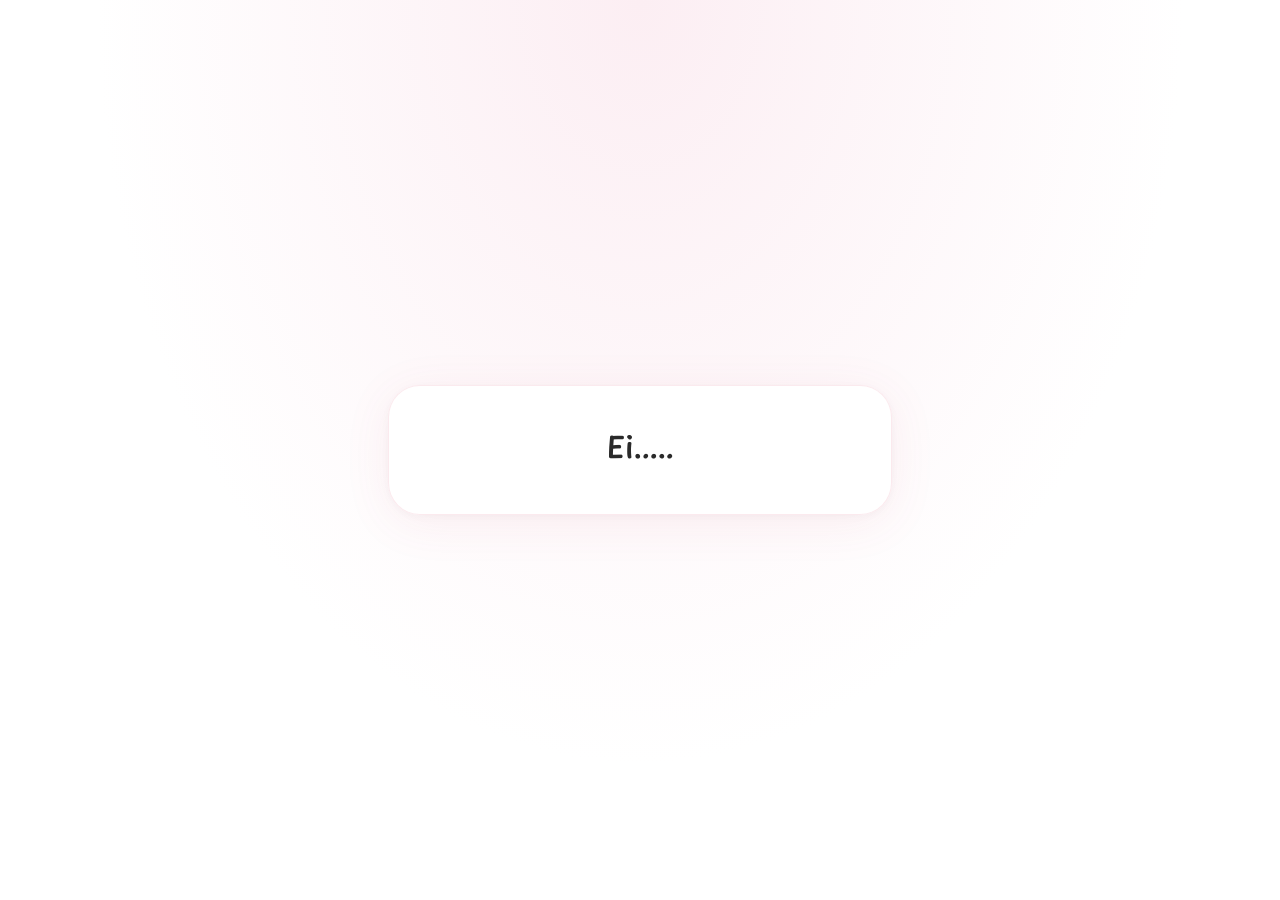
<file: index.html>
<!DOCTYPE html>
<html lang="en">
<head>
    <meta charset="UTF-8">
    <meta name="viewport" content="width=device-width, initial-scale=1.0">
    <title>For You ❤️</title>
    <link rel="stylesheet" href="style.css">
    <link href="https://fonts.googleapis.com/css2?family=Outfit:wght@300;400;600;800&family=Playpen+Sans:wght@400;600&display=swap" rel="stylesheet">
</head>
<body data-page="index">
    <div id="app">
        <!-- Floating hearts container -->
        <div id="hearts-container"></div>
        <div id="secret-heart" class="hidden">❤️</div>
        <!-- Waiting Messages UI -->
        <div id="waiting-message" class="hidden">Are you still there? 👀</div>

        <!-- Screen 1: The Hook -->
        <div id="screen-1" class="screen visible fade-in">
            <!-- Two opening lines that appear sequentially -->
            <h1 id="s1-open1" class="main-text suspense-text">Ei.....</h1>
            <h2 id="s1-open2" class="main-text hidden" style="font-size:1.7rem; color:var(--rose);">shuno na....</h2>

            <div id="s1-content1" class="hidden">
                <p id="s1-p1" class="typing-text">Stop whatever you're doing.</p>
            </div>
            <div id="s1-content2" class="hidden">
                <p id="s1-p2" class="typing-text">I made this random little website just for you. 😏</p>
                <div class="buttons-container stack-buttons">
                    <button class="btn disappearing-btn" data-reply="really">Oh really? 👀</button>
                    <button class="btn disappearing-btn" data-reply="virus">Is it a virus? 🤔</button>
                </div>
            </div>
            <div id="s1-response" class="hidden">
                <p id="s1-response-text" class="typing-text"></p>
                <div id="s1-response-continue" class="hidden mt-2">
                    <p class="typing-text hint-text">Anyway, I've been thinking about something today...</p>
                    <p class="typing-text hidden" id="s1-hint1">And it's highly important. 😌</p>
                </div>
            </div>
        </div>

    </div>
    <canvas id="confetti-canvas"></canvas>
    <script src="script.js?v=7"></script>
</body>
</html>
</file>
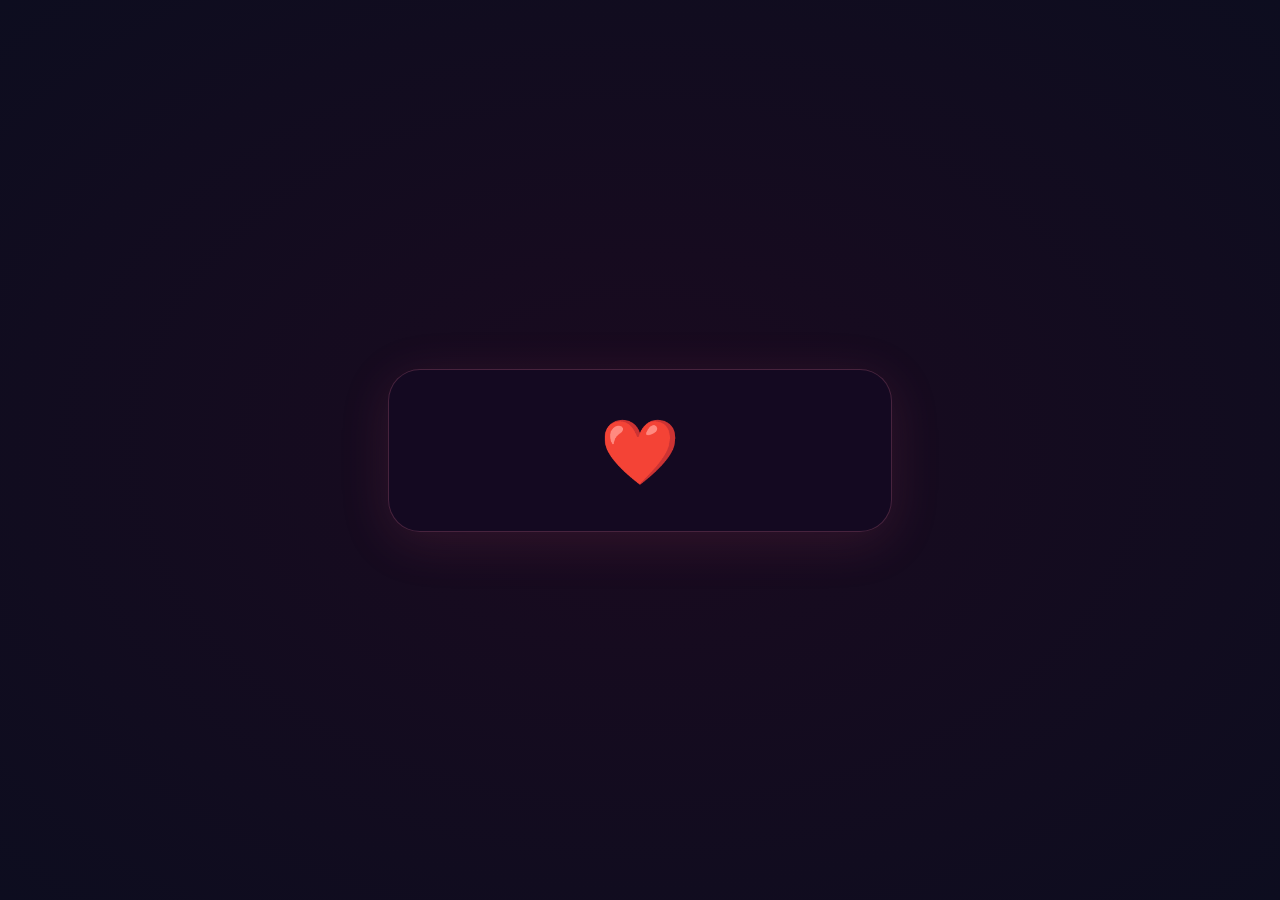
<file: confession.html>
<!DOCTYPE html>
<html lang="en">
<head>
    <meta charset="UTF-8">
    <meta name="viewport" content="width=device-width, initial-scale=1.0">
    <title>For You ❤️</title>
    <link rel="stylesheet" href="style.css">
    <link href="https://fonts.googleapis.com/css2?family=Outfit:wght@300;400;600;800&family=Playpen+Sans:wght@400;600&display=swap" rel="stylesheet">
</head>
<body data-page="confession" class="dark-mode">
    <div id="app">
        <!-- Floating hearts container -->
        <div id="hearts-container"></div>
        
        <!-- Waiting Messages UI -->
        <div id="waiting-message" class="hidden">Are you still there? 👀</div>

        
        <!-- Screen 4: The Actual Confession -->
        <div id="screen-4" class="screen visible fade-in dark-romantic">
            <div class="pulse-heart hidden" id="s4-heart">❤️</div>
            <p id="s4-p1" class="typing-text hidden">Okay. No more jokes.</p>
            <p id="s4-p2" class="typing-text hidden romantic-text">I just wanted to make this to remind you...</p>
            
            <p id="s4-p3" class="typing-text hidden">I love...</p>
            <p id="s4-p4" class="typing-text hidden">...your smile.</p>
            <p id="s4-p5" class="typing-text hidden">...your eyes.</p>
            <p id="s4-p6" class="typing-text hidden">...the way you make ordinary days feel special.</p>
            
            <p id="s4-p7" class="typing-text hidden mt-2">And most importantly...</p>
            
            <h1 id="s4-confession" class="confession-text hidden">I LOVE YOU ❤️</h1>
        </div>
        

    </div>
    <canvas id="confetti-canvas"></canvas>
    <script src="script.js?v=7"></script>
</body>
</html>
</file>
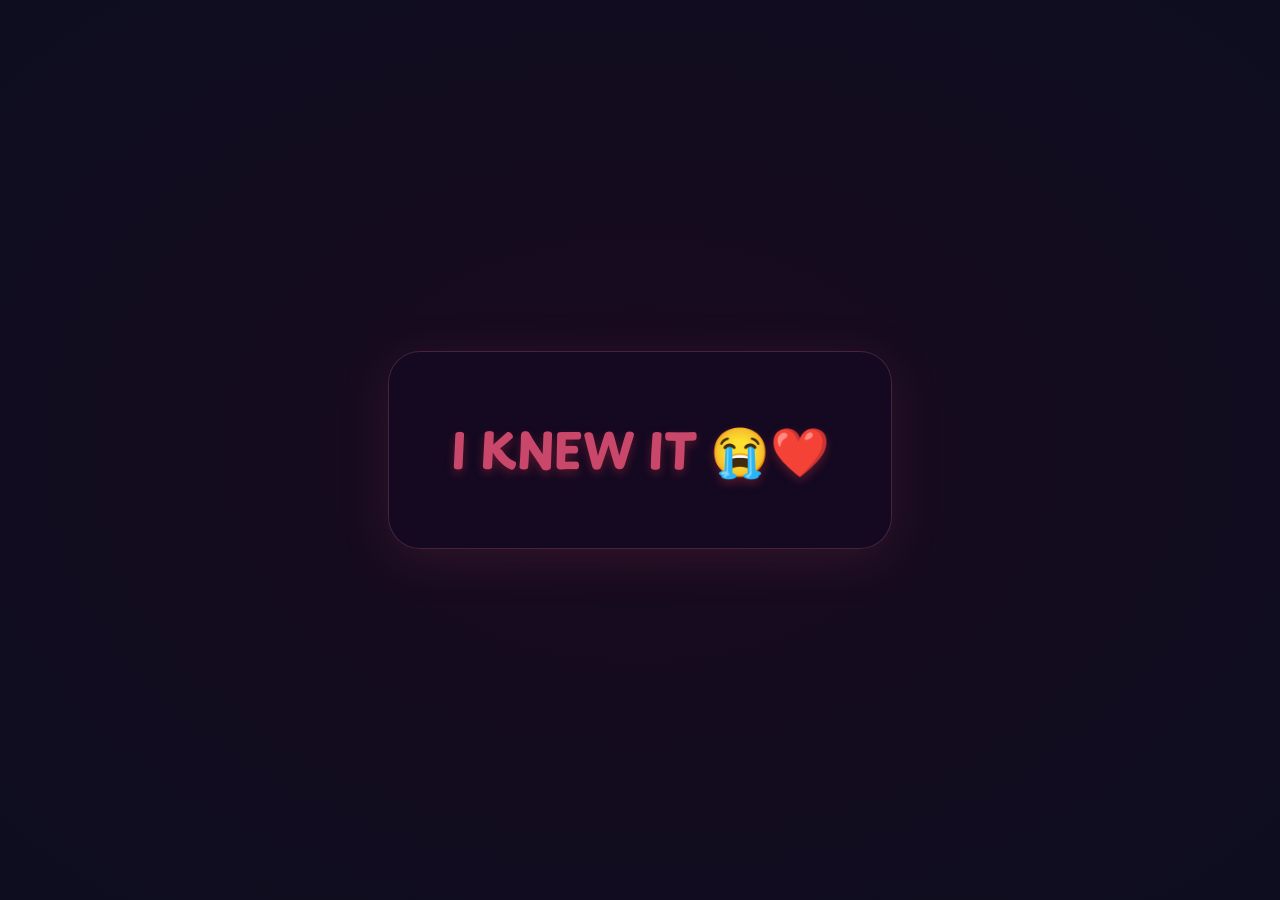
<file: end.html>
<!DOCTYPE html>
<html lang="en">
<head>
    <meta charset="UTF-8">
    <meta name="viewport" content="width=device-width, initial-scale=1.0">
    <title>For You ❤️</title>
    <link rel="stylesheet" href="style.css">
    <link href="https://fonts.googleapis.com/css2?family=Outfit:wght@300;400;600;800&family=Playpen+Sans:wght@400;600&display=swap" rel="stylesheet">
</head>
<body data-page="end" class="dark-mode">
    <div id="app">
        <!-- Floating hearts container -->
        <div id="hearts-container"></div>
        
        <!-- Waiting Messages UI -->
        <div id="waiting-message" class="hidden">Are you still there? 👀</div>

        
        <!-- Screen 6: Celebration / End -->
        <div id="screen-end" class="screen visible fade-in dark-romantic">
            <h1 class="confession-text pop-in">I KNEW IT 😭❤️</h1>
            <p id="end-p1" class="typing-text hidden text-center">Come here 🫂</p>
            <div id="end-memes" class="hidden">
                <div class="meme-card bounce mt-2" style="animation-delay: 1s">
                    <div class="meme-content">
                        <strong>Me pretending I don't miss you:</strong> 🙂<br>
                        <strong>Me after 4 minutes:</strong> 🥺👉👈
                    </div>
                </div>
            </div>
            <p class="typing-text hidden pt-1" id="end-p2">More than this tiny website could ever explain.</p>
            
            <div id="end-replay-container" class="hidden mt-2">
                <button id="btn-replay" class="btn btn-secondary fade-in">Replay our little story ✨</button>
            </div>
        </div>
        

    </div>
    <canvas id="confetti-canvas"></canvas>
    <script src="script.js?v=7"></script>
</body>
</html>
</file>
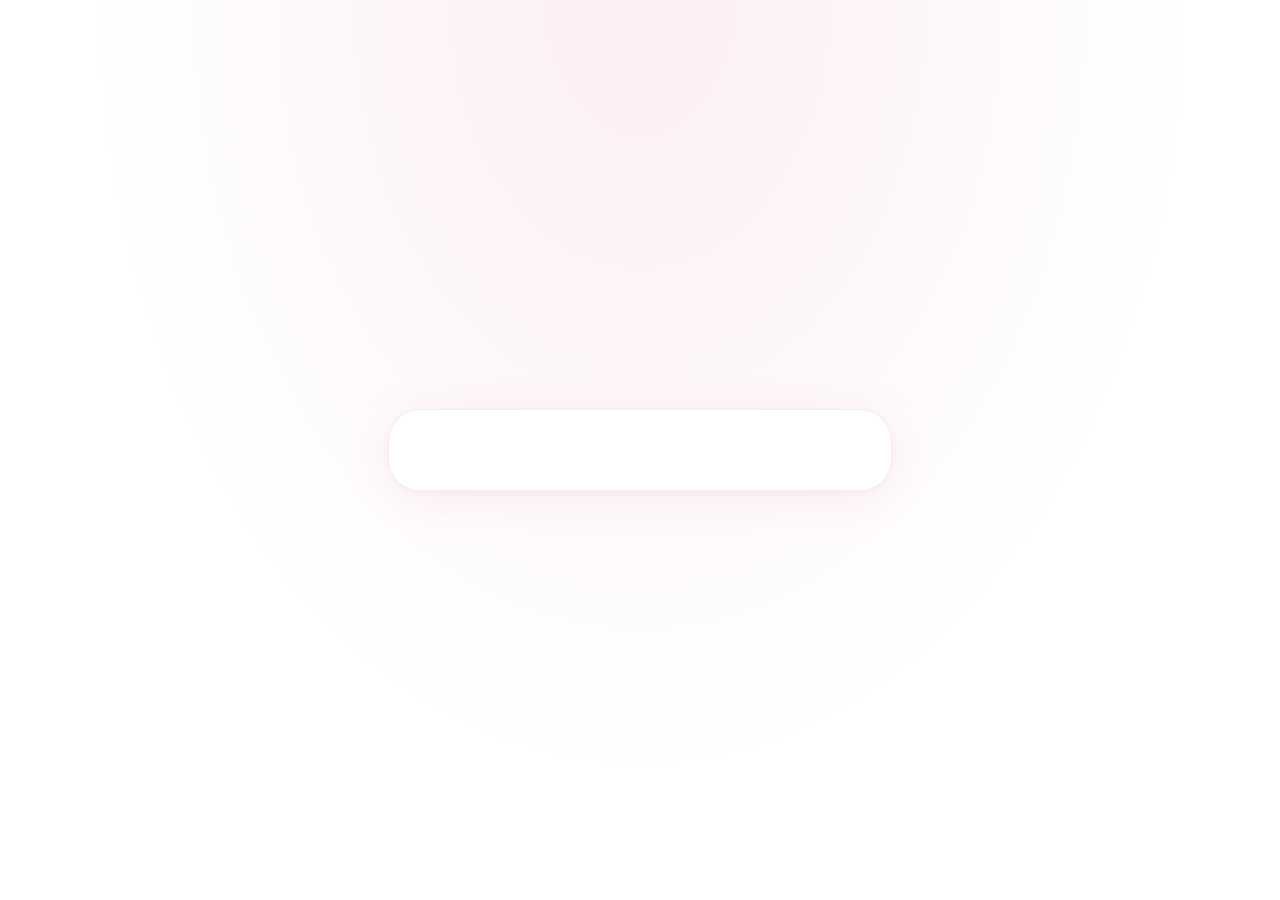
<file: movie.html>
<!DOCTYPE html>
<html lang="en">
<head>
    <meta charset="UTF-8">
    <meta name="viewport" content="width=device-width, initial-scale=1.0">
    <title>For You ❤️</title>
    <link rel="stylesheet" href="style.css">
    <link href="https://fonts.googleapis.com/css2?family=Outfit:wght@300;400;600;800&family=Playpen+Sans:wght@400;600&display=swap" rel="stylesheet">
</head>
<body data-page="movie">
    <div id="app">
        <div id="hearts-container"></div>
        <div id="waiting-message" class="hidden">Are you still there? 👀</div>

        <!-- Screen 3: The Fake-out -->
        <div id="screen-3" class="screen visible fade-in">
            <p id="s3-p1" class="typing-text hidden" style="font-size:2rem; font-weight:800;">I...</p>
            <p id="s3-p2" class="typing-text hidden" style="font-size:2rem; font-weight:800;">love...</p>
            <p id="s3-p3" class="typing-text hidden" style="font-size:2.4rem; font-weight:800; color:var(--warm-red);">you</p>

            <div id="s3-reveal" class="hidden pizza-reveal">
                <p id="s3-your" class="typing-text" style="font-size:2.4rem; font-weight:800; color:var(--warm-red);">your</p>
                <div class="meme-card bounce mt-2">
                    <div class="meme-content">
                        picture as my wallpaper 🥺<br><br>
                        <span style="font-size:0.95rem; opacity:0.8;">and I stare at it for an abnormal amount of time</span>
                    </div>
                </div>
                <p class="typing-text mt-2">Okay okay — that's not what this is about. 😭</p>
                <div class="buttons-container pt-1">
                    <button id="s3-btn" class="btn btn-primary disappearing-btn">Accha Ekhon serious 🫡</button>
                </div>
            </div>
        </div>

    </div>
    <canvas id="confetti-canvas"></canvas>
    <script src="script.js?v=7"></script>
</body>
</html>
</file>
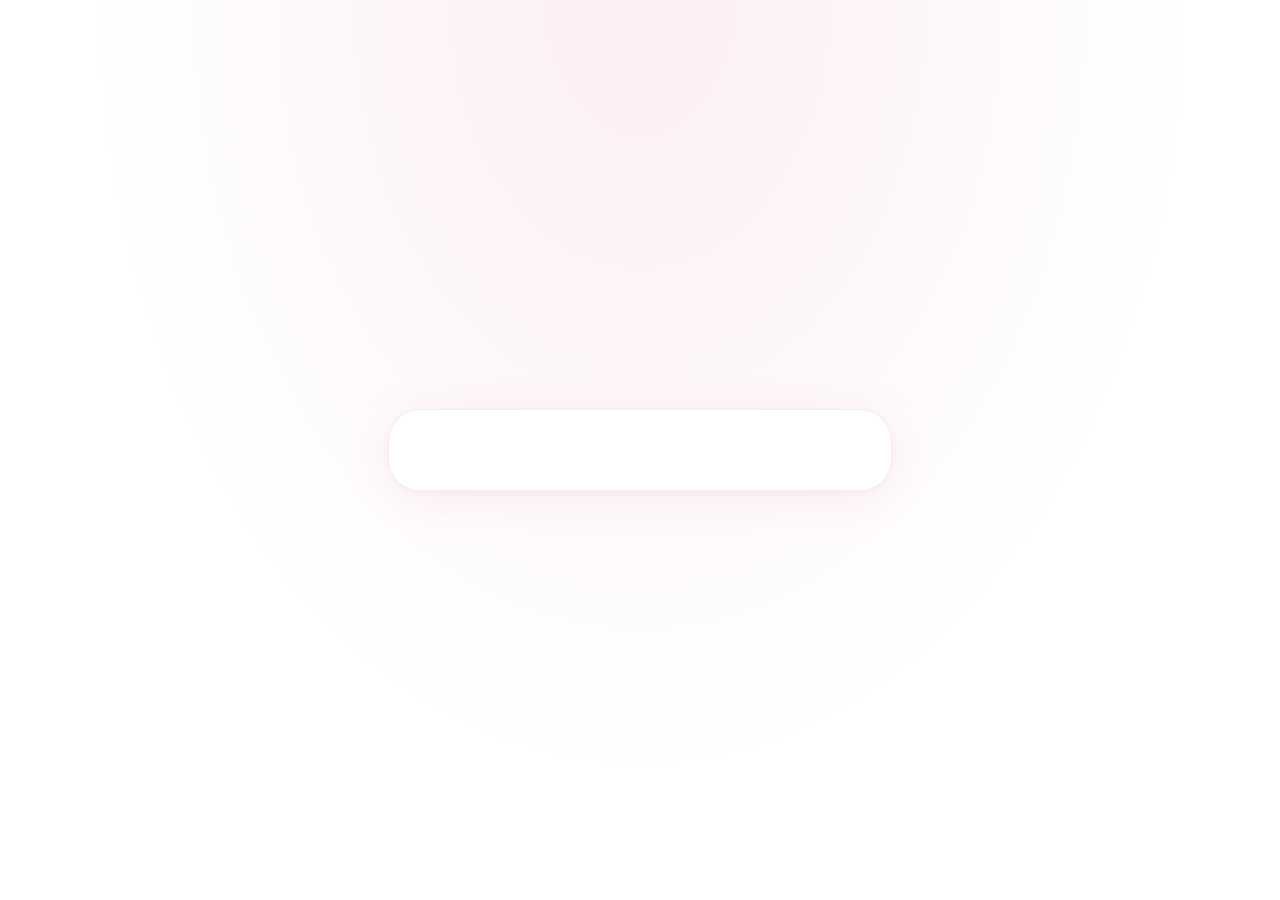
<file: pizza.html>
<!DOCTYPE html>
<html lang="en">
<head>
    <meta charset="UTF-8">
    <meta name="viewport" content="width=device-width, initial-scale=1.0">
    <title>For You ❤️</title>
    <link rel="stylesheet" href="style.css">
    <link href="https://fonts.googleapis.com/css2?family=Outfit:wght@300;400;600;800&family=Playpen+Sans:wght@400;600&display=swap" rel="stylesheet">
</head>
<body data-page="pizza" >
    <div id="app">
        <!-- Floating hearts container -->
        <div id="hearts-container"></div>
        
        <!-- Waiting Messages UI -->
        <div id="waiting-message" class="hidden">Are you still there? 👀</div>

        
        <!-- Screen 3: The Fake Confession -->
        <div id="screen-3" class="screen visible fade-in">
            <p id="s3-p1" class="typing-text hidden">Okay. I'm ready.</p>
            <p id="s3-p2" class="typing-text hidden">I have something to confess...</p>
            <p id="s3-p3" class="typing-text hidden">I...</p>
            <p id="s3-p4" class="typing-text hidden">really...</p>
            <p id="s3-p5" class="typing-text hidden">really...</p>
            
            <div id="s3-reveal" class="hidden pizza-reveal">
                <h1 class="bounce">like... pizza 🍕</h1>
                <div class="meme-card bounce mt-2" style="animation-delay: 0.5s">
                    <div class="meme-content">
                        <strong>My brain when you text me:</strong><br>
                        🧠: "Act normal."<br>
                        Me: 😭❤️😭❤️
                    </div>
                </div>
                <p class="typing-text mt-2" style="animation-duration: 0.5s">Okay okay, stop looking at me like that 😭</p>
                <div class="buttons-container pt-1">
                    <button id="s3-btn" class="btn btn-primary disappearing-btn">Seriously this time</button>
                </div>
            </div>
        </div>
        

    </div>
    <canvas id="confetti-canvas"></canvas>
    <script src="script.js?v=2"></script>
</body>
</html>
</file>
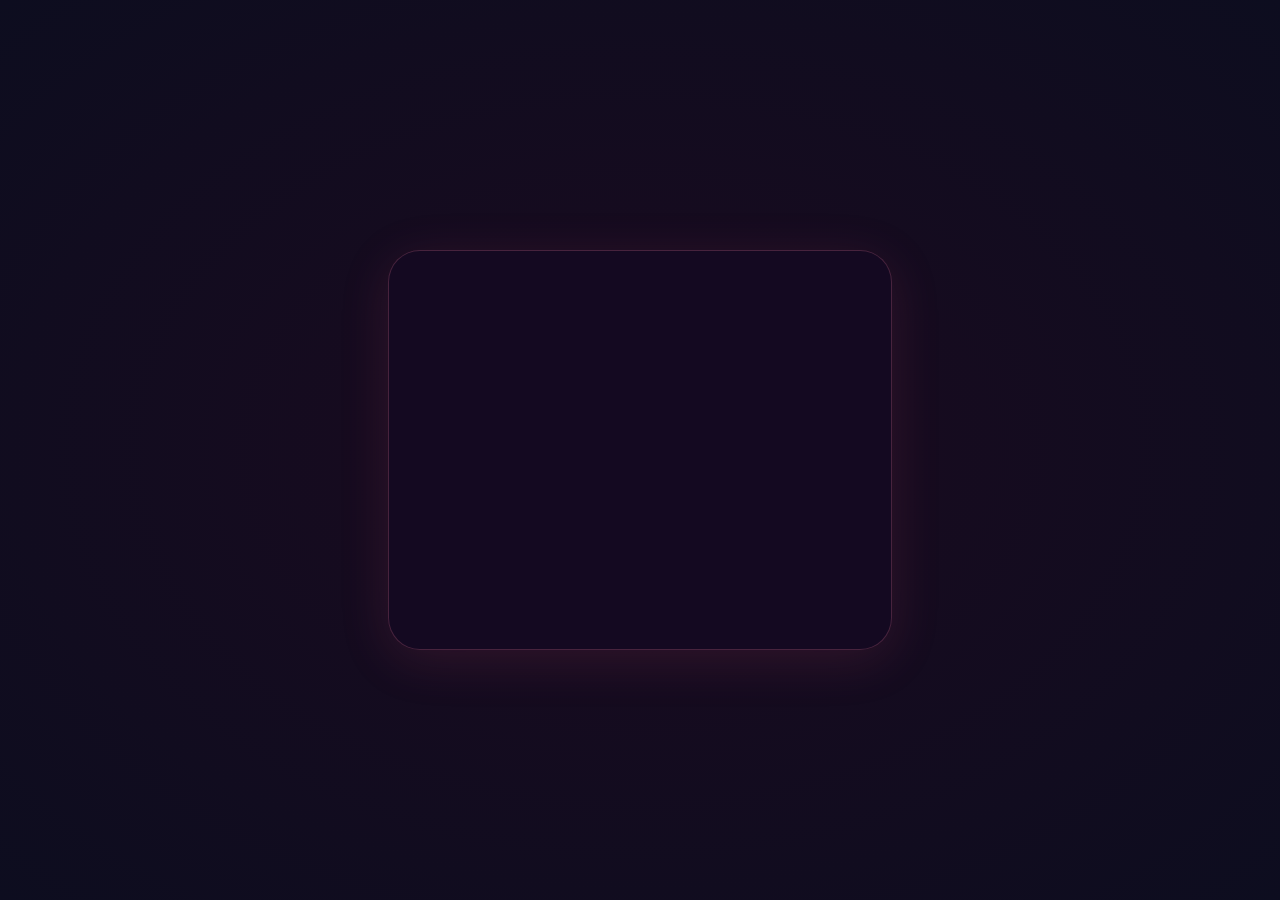
<file: question.html>
<!DOCTYPE html>
<html lang="en">
<head>
    <meta charset="UTF-8">
    <meta name="viewport" content="width=device-width, initial-scale=1.0">
    <title>For You ❤️</title>
    <link rel="stylesheet" href="style.css">
    <link href="https://fonts.googleapis.com/css2?family=Outfit:wght@300;400;600;800&family=Playpen+Sans:wght@400;600&display=swap" rel="stylesheet">
</head>
<body data-page="question" class="dark-mode">
    <div id="app">
        <div id="hearts-container"></div>
        <div id="waiting-message" class="hidden">Are you still there? 👀</div>

        <!-- Screen 5: The Question -->
        <div id="screen-5" class="screen visible fade-in dark-romantic">
            <p id="s5-p1" class="typing-text hidden">Now for the most important question...</p>
            <h1 id="s5-q" class="question-text hidden">Do you love me??? 🥺</h1>
            <p id="s5-extra" class="typing-text hidden" style="font-size:1rem; opacity:0.7; font-style:italic;">— because I love you moreeeeeee ❤️</p>

            <div id="s5-buttons" class="buttons-container spread-buttons hidden">
                <button id="btn-yes" class="btn btn-yes pulse-btn">YES ALWAYS ❤️</button>
                <button id="btn-no" class="btn btn-no">No, I don't 😐</button>
            </div>

            <p id="s5-no-response" class="typing-text hidden mt-2 no-response-text"></p>
        </div>
    </div>
    <canvas id="confetti-canvas"></canvas>
    <script src="script.js?v=7"></script>
</body>
</html>
</file>
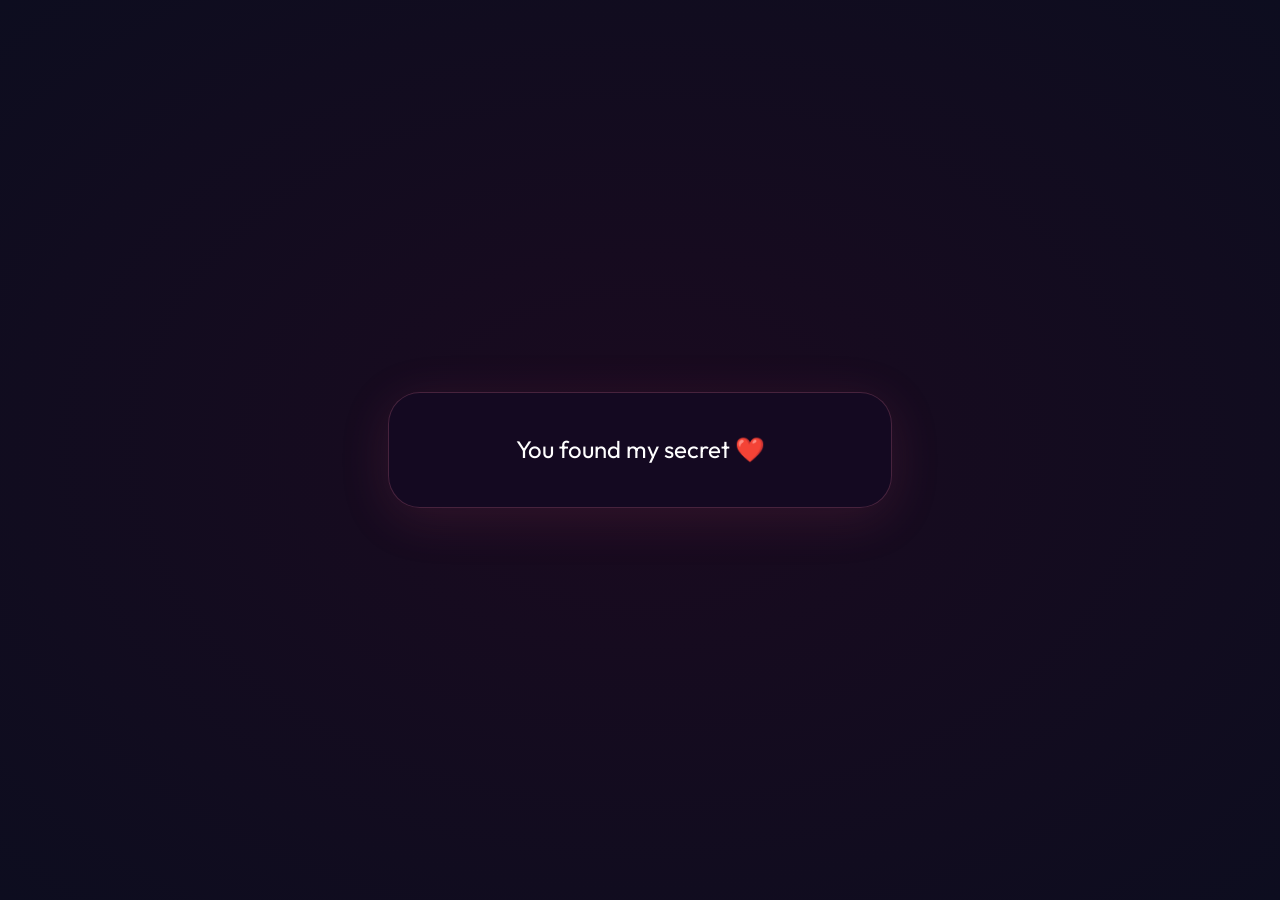
<file: secret.html>
<!DOCTYPE html>
<html lang="en">
<head>
    <meta charset="UTF-8">
    <meta name="viewport" content="width=device-width, initial-scale=1.0">
    <title>For You ❤️</title>
    <link rel="stylesheet" href="style.css">
    <link href="https://fonts.googleapis.com/css2?family=Outfit:wght@300;400;600;800&family=Playpen+Sans:wght@400;600&display=swap" rel="stylesheet">
</head>
<body data-page="secret" class="dark-mode">
    <div id="app">
        <!-- Floating hearts container -->
        <div id="hearts-container"></div>
        
        <!-- Waiting Messages UI -->
        <div id="waiting-message" class="hidden">Are you still there? 👀</div>

        
        <!-- Secret Story Screen -->
        <div id="screen-secret" class="screen visible fade-in dark-romantic">
            <h2 class="heart-text pop-in">You found my secret ❤️</h2>
            <p id="sec-1" class="typing-text hidden mt-2">Okay... one more thing.</p>
            <p id="sec-2" class="typing-text hidden pt-1">If I could choose anyone in the world...</p>
            <h1 id="sec-3" class="confession-text hidden pt-1" style="font-size: 2rem;">I'd still choose you. ❤️</h1>
            <div id="sec-btn-container" class="hidden mt-2">
                <button id="btn-secret-return" class="btn btn-secondary">Go Back 🥺</button>
            </div>
        </div>
        

    </div>
    <canvas id="confetti-canvas"></canvas>
    <script src="script.js?v=7"></script>
</body>
</html>
</file>
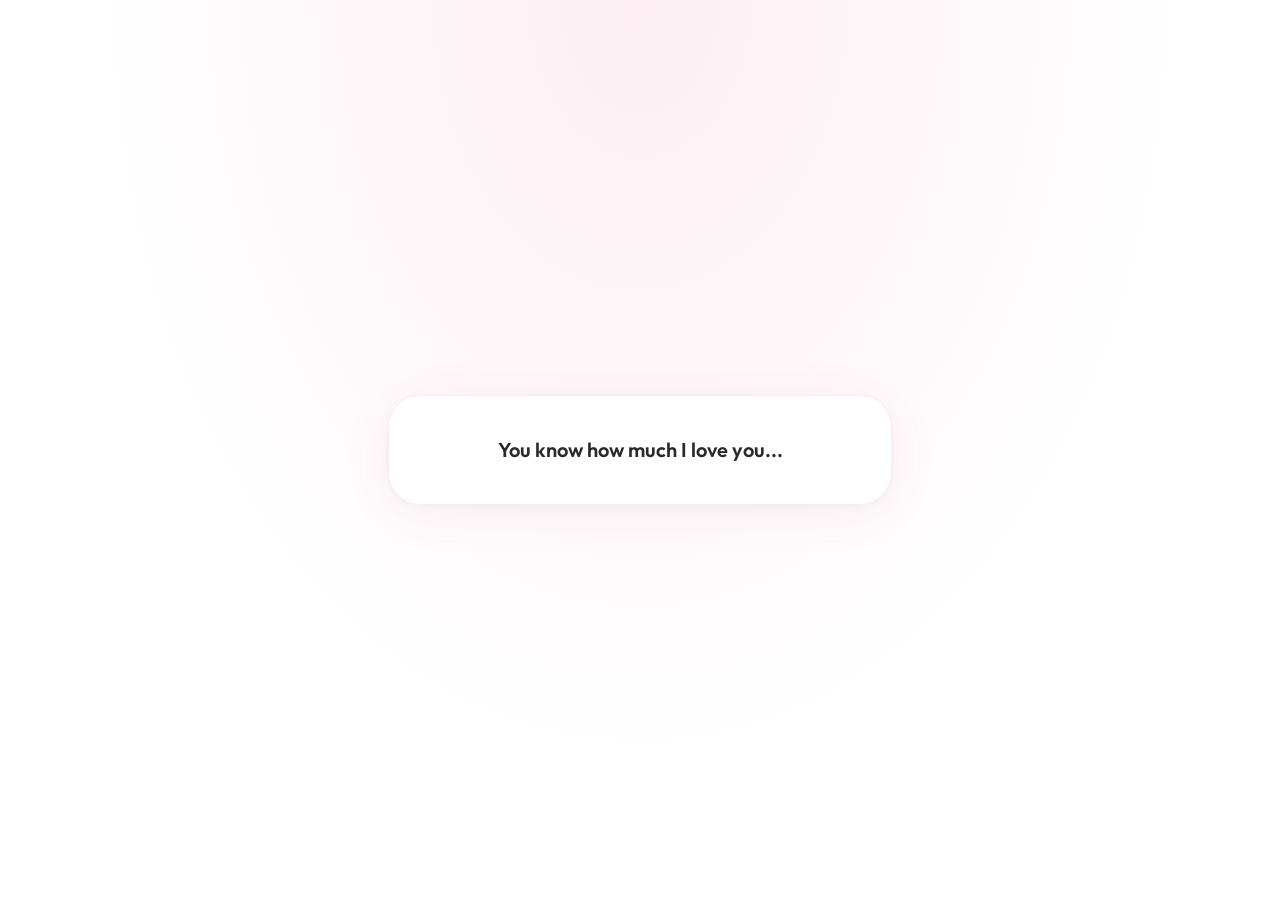
<file: suspense.html>
<!DOCTYPE html>
<html lang="en">
<head>
    <meta charset="UTF-8">
    <meta name="viewport" content="width=device-width, initial-scale=1.0">
    <title>For You ❤️</title>
    <link rel="stylesheet" href="style.css">
    <link href="https://fonts.googleapis.com/css2?family=Outfit:wght@300;400;600;800&family=Playpen+Sans:wght@400;600&display=swap" rel="stylesheet">
</head>
<body data-page="suspense" >
    <div id="app">
        <!-- Floating hearts container -->
        <div id="hearts-container"></div>
        
        <!-- Waiting Messages UI -->
        <div id="waiting-message" class="hidden">Are you still there? 👀</div>

        
        <!-- Screen 2: Suspense Builder -->
        <div id="screen-2" class="screen visible fade-in">
            <div id="s2-p1" class="hidden"><p class="typing-text">You know how much I love you...</p></div>
            <div id="s2-p2" class="hidden"><p class="typing-text">I am so lucky to be able to talk to you every day...</p></div>
            <div id="s2-p3" class="hidden"><p class="typing-text">Well, because of that...</p></div>
            <div id="s2-p4" class="hidden"><p class="typing-text">I wanted to digitally ask you...</p></div>
            <div id="s2-btn-container" class="hidden mt-2">
                <button id="s2-btn" class="btn disappearing-btn">Ask me what?! 😭</button>
            </div>
            <div id="s2-response" class="hidden">
                <p class="typing-text meme-text">Dhoirjo jaaaannnnnn 😭</p>
            </div>
        </div>
        

    </div>
    <canvas id="confetti-canvas"></canvas>
    <script src="script.js?v=7"></script>
</body>
</html>
</file>
<file: style.css>
:root {
    /* White Rose Palette */
    --cream: #FFFFFF;
    --soft-pink: #FCEEF3;
    --peach: #FAD9E6;
    --warm-red: #C8476A;
    --rose: #E07090;
    --light-orange: #F9D0DF;
    --text-dark: #2A2A2A;
    --text-romantic: #3D1F2A;
    --bg-dark: #0D0D1F;
}

* {
    margin: 0;
    padding: 0;
    box-sizing: border-box;
    font-family: 'Outfit', sans-serif;
}

body {
    background-color: #FFFFFF;
    background-image: radial-gradient(ellipse at top, #FCEEF3 0%, #FFFFFF 60%);
    color: var(--text-dark);
    min-height: 100vh;
    display: flex;
    justify-content: center;
    align-items: center;
    overflow: hidden;
    position: relative;
    transition: background 1.5s ease-in-out, color 1.5s ease-in-out;
}

body.dark-mode {
    background-color: var(--bg-dark);
    background-image: radial-gradient(ellipse at center, #1A0A1F 0%, var(--bg-dark) 100%);
    color: #FFFFFF;
}


#app {
    width: 100%;
    max-width: 600px;
    height: 100vh;
    display: flex;
    justify-content: center;
    align-items: center;
    position: relative;
    padding: 20px;
}

/* Base Utility Classes */
.visible {
    display: flex !important;
}

.hidden {
    display: none !important;
}

.mt-2 {
    margin-top: 2rem;
}

.pt-1 {
    padding-top: 1rem;
}

.text-center {
    text-align: center;
}

/* Screens Configuration */
.screen {
    width: 90%;
    background: rgba(255, 255, 255, 0.92);
    backdrop-filter: blur(16px);
    -webkit-backdrop-filter: blur(16px);
    border: 1px solid rgba(224, 112, 144, 0.15);
    border-radius: 32px;
    padding: 2.5rem 2rem;
    box-shadow: 0 8px 48px rgba(200, 71, 106, 0.08), 0 2px 12px rgba(0,0,0,0.04);
    display: flex;
    flex-direction: column;
    align-items: center;
    justify-content: center;
    text-align: center;
    gap: 1.5rem;
    transition: all 0.5s ease-in-out;
}

body.dark-mode .screen {
    background: rgba(20, 10, 35, 0.85);
    border-color: rgba(224, 112, 144, 0.25);
    box-shadow: 0 10px 50px rgba(200, 71, 106, 0.15);
    color: #FFFFFF;
}

/* Typography styles */
p,
h1,
h2 {
    font-weight: 400;
    line-height: 1.4;
}

.main-text {
    font-size: 2rem;
    font-weight: 600;
    font-family: 'Playpen Sans', cursive;
    margin-bottom: 0.5rem;
}

.suspense-text {
    font-size: 1.8rem;
}

.hint-text {
    font-size: 1.3rem;
    font-weight: 600;
    color: var(--rose);
    margin-top: 10px;
}

.romantic-text {
    font-size: 1.5rem;
    color: var(--rose);
    font-style: italic;
}

.confession-text {
    font-size: 3rem;
    font-weight: 800;
    color: var(--warm-red);
    text-shadow: 0 4px 10px rgba(230, 57, 70, 0.3);
    font-family: 'Playpen Sans', cursive;
    margin: 1.5rem 0;
}

.question-text {
    font-size: 2.2rem;
    font-weight: 600;
    color: var(--warm-red);
    font-family: 'Playpen Sans', cursive;
}

/* Typing Effect (Visual override if needed, logic is JS based mostly, but we can do simple CSS for static) */
.typing-text {
    font-size: 1.25rem;
    font-weight: 600;
    width: 100%;
    white-space: pre-wrap;
    word-wrap: break-word;
}

/* Buttons */
.buttons-container {
    display: flex;
    gap: 1rem;
    width: 100%;
    margin-top: 1rem;
}

.stack-buttons {
    flex-direction: column;
}

.spread-buttons {
    flex-direction: row;
    justify-content: space-center;
    align-items: center;
    position: relative;
}

.btn {
    padding: 15px 25px;
    border: none;
    border-radius: 50px;
    font-size: 1.1rem;
    font-weight: 600;
    cursor: pointer;
    box-shadow: 0 4px 15px rgba(0, 0, 0, 0.1);
    transition: all 0.3s ease;
    background: white;
    color: var(--text-dark);
    font-family: inherit;
}

.btn:hover {
    transform: translateY(-3px);
    box-shadow: 0 6px 20px rgba(0, 0, 0, 0.15);
}

.btn:active {
    transform: translateY(1px);
}

body.dark-mode .btn {
    background: rgba(255, 255, 255, 0.1);
    color: var(--soft-pink);
    border: 1px solid rgba(255, 182, 193, 0.3);
}

.btn-primary {
    background: linear-gradient(135deg, var(--rose), var(--warm-red));
    color: white;
}

.btn-yes {
    background: linear-gradient(135deg, #10b981, #34d399);
    color: white;
    width: 100%;
    font-size: 1.3rem;
}

.btn-no {
    background: var(--text-dark);
    color: white;
    width: 100%;
}

.btn-secondary {
    background: transparent;
    border: 2px solid var(--rose);
    color: var(--rose);
}

/* Playful No button container trick */
#screen-5 {
    min-height: 400px;
    position: relative;
}

#btn-no {
    position: relative;
    z-index: 50;
}

/* Meme Cards */
.meme-card {
    background: white;
    border-radius: 20px;
    padding: 20px;
    box-shadow: 0 10px 25px rgba(0, 0, 0, 0.1);
    font-family: inherit;
    font-size: 1.1rem;
    color: var(--text-dark);
    transform: rotate(-2deg);
    border: 2px solid var(--peach);
}

body.dark-mode .meme-card {
    background: #2a2a2a;
    color: white;
    border-color: var(--rose);
}

/* Hearts & Popups */
#hearts-container {
    position: absolute;
    top: 0;
    left: 0;
    width: 100%;
    height: 100%;
    pointer-events: none;
    z-index: -1;
    overflow: hidden;
}

.floating-heart {
    position: absolute;
    bottom: -10vh;
    animation: floatUp 8s linear forwards;
    opacity: 0.6;
    font-size: 24px;
}

#secret-heart {
    position: absolute;
    bottom: 25px;
    right: 25px;
    font-size: 1.5rem;
    cursor: pointer;
    opacity: 0.4;
    transition: opacity 0.3s;
    z-index: 100;
}

#secret-heart:hover {
    opacity: 1;
    transform: scale(1.2);
}

#waiting-message {
    position: absolute;
    top: 30px;
    left: 50%;
    transform: translateX(-50%);
    background: rgba(255, 255, 255, 0.8);
    backdrop-filter: blur(5px);
    padding: 10px 20px;
    border-radius: 20px;
    box-shadow: 0 5px 15px rgba(0, 0, 0, 0.1);
    font-weight: 600;
    color: var(--warm-red);
    z-index: 200;
    white-space: nowrap;
    animation: popup 3s ease-in-out forwards;
}

body.dark-mode #waiting-message {
    background: rgba(0, 0, 0, 0.7);
    color: var(--soft-pink);
}

/* Animations */
@keyframes floatUp {
    0% {
        transform: translateY(0) rotate(0deg);
        opacity: 0.8;
    }

    100% {
        transform: translateY(-110vh) rotate(360deg);
        opacity: 0;
    }
}

@keyframes floatDown {
    0% {
        transform: translateY(-10vh) rotate(0deg);
        opacity: 0.8;
    }

    100% {
        transform: translateY(110vh) rotate(180deg);
        opacity: 0;
    }
}

@keyframes fade-in {
    0% {
        opacity: 0;
        transform: translateY(10px);
    }

    100% {
        opacity: 1;
        transform: translateY(0);
    }
}

.fade-in {
    animation: fade-in 1s forwards;
}

@keyframes pop-in {
    0% {
        opacity: 0;
        transform: scale(0.8);
    }

    50% {
        opacity: 1;
        transform: scale(1.05);
    }

    100% {
        opacity: 1;
        transform: scale(1);
    }
}

.pop-in {
    animation: pop-in 0.8s cubic-bezier(0.175, 0.885, 0.32, 1.275) forwards;
}

@keyframes bounce {

    0%,
    20%,
    50%,
    80%,
    100% {
        transform: translateY(0);
    }

    40% {
        transform: translateY(-20px);
    }

    60% {
        transform: translateY(-10px);
    }
}

.bounce {
    animation: bounce 2s forwards;
}

@keyframes pulse {
    0% {
        transform: scale(1);
    }

    50% {
        transform: scale(1.1);
    }

    100% {
        transform: scale(1);
    }
}

.pulse-heart {
    font-size: 4rem;
    animation: pulse 1.5s infinite;
    text-align: center;
}

.pulse-btn {
    animation: pulse 2s infinite;
}

@keyframes shake {
    0% {
        transform: translateX(0);
    }

    25% {
        transform: translateX(-5px);
    }

    50% {
        transform: translateX(5px);
    }

    75% {
        transform: translateX(-5px);
    }

    100% {
        transform: translateX(0);
    }
}

.shake {
    animation: shake 0.5s forwards;
}

@keyframes popup {
    0% {
        opacity: 0;
        transform: translate(-50%, -20px);
    }

    15% {
        opacity: 1;
        transform: translate(-50%, 0);
    }

    85% {
        opacity: 1;
        transform: translate(-50%, 0);
    }

    100% {
        opacity: 0;
        transform: translate(-50%, -20px);
    }
}

#confetti-canvas {
    position: absolute;
    top: 0;
    left: 0;
    width: 100%;
    height: 100%;
    pointer-events: none;
    z-index: 1000;
}

/* ---- Body: allow scrolling on very small screens ---- */
body {
    overflow-y: auto;
    align-items: flex-start;
    padding: 20px 0;
}

/* On taller desktops, keep centered */
@media (min-height: 600px) {
    body {
        align-items: center;
        padding: 0;
    }
}

/* ---- Mobile overrides ---- */
@media (max-width: 540px) {
    body {
        overflow-y: auto;
        padding: 16px 0 32px;
    }

    #app {
        padding: 12px;
        align-items: flex-start;
        min-height: unset;
    }

    .screen {
        padding: 1.8rem 1.2rem;
        border-radius: 22px;
        gap: 1rem;
        width: 100%;
    }

    .main-text.suspense-text {
        font-size: 1.6rem;
    }

    .confession-text {
        font-size: 2rem;
    }

    .question-text {
        font-size: 1.6rem;
    }

    .typing-text {
        font-size: 1.1rem;
    }

    .romantic-text {
        font-size: 1.2rem;
    }

    .pulse-heart {
        font-size: 3rem;
    }

    #s5-buttons {
        flex-direction: column;
        gap: 0.75rem;
    }

    .btn {
        padding: 14px 18px;
        font-size: 1rem;
        width: 100%;
    }

    .btn-yes {
        font-size: 1.1rem;
    }

    .meme-card {
        font-size: 0.95rem;
    }

    #waiting-message {
        font-size: 0.9rem;
        white-space: normal;
        text-align: center;
        width: 90%;
    }

    #secret-heart {
        bottom: 12px;
        right: 12px;
    }
}
</file>
